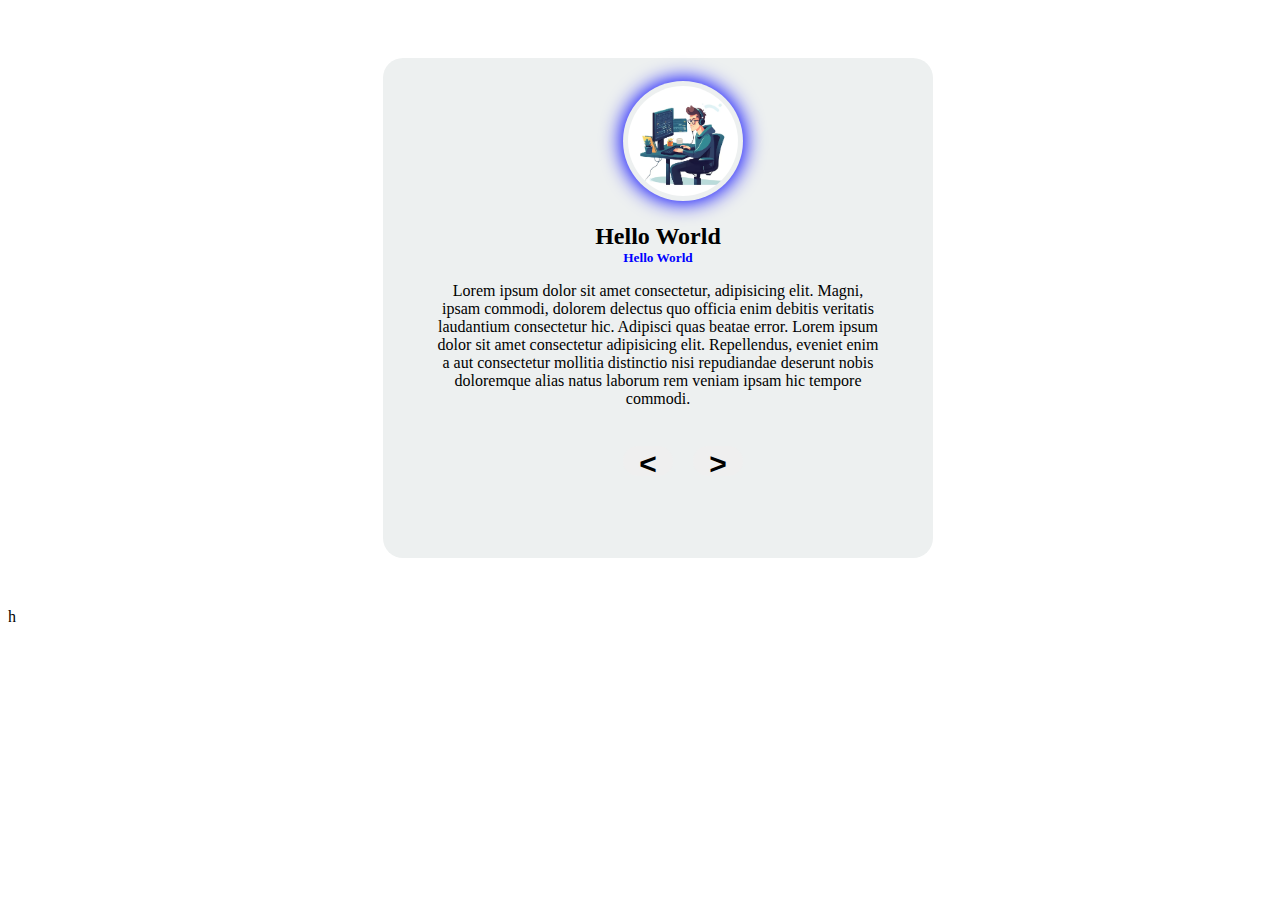
<file: Slider/index.html>
<!DOCTYPE html>
<html lang="en">

<head>
    <meta charset="UTF-8">
    <meta name="viewport" content="width=device-width, initial-scale=1.0">
    <title>Slider</title>

    <link rel="stylesheet" href="style.css">

    <style>

4

*{

    padding: 0px;
    margin: 0px;
    box-sizing: border-box;
}

.container {

    /* border: 2px solid black; */
    height: 500px;
    width: 1200px;
   /* margin: 50px; */
   display: flex;
   justify-content: center;
   align-items: center;
   text-align: center;
   padding: 50px;
   
}

.slider{


    /* border: 3px solid red; */
    height: 500px;
    width: 500px;
    background-color: rgb(237, 240, 240);
    border-radius: 20px;
    padding-left: 50px;
}

.slider:hover{
    box-shadow: 0px 0px 30px 0px blue;
}


.slider-Img{

    /* border: 2px solid green; */
    height: 33%;
    width: 100%;
    display: flex;
    justify-content: center;
    align-items: center;
}

.dp-Img{
    border-radius: 50%;
    height: 110px;
    width: 110px;
    /* border: 5px solid rgb(red, green, blue);
    padding: 5px; */
    /* background: linear-gradient(red, blue, purple); */
    /* border: 5px solid red; */
    box-shadow: 0px 0px 20px 2px blue;
    border-radius: 50%;
    padding: 5px;
    margin: 20px 50px;
    object-fit: cover auto;
    

}

.slider-content{

    /* border: 2px solid purple; */
    height: 40%;
    width: 90%;
   text-align: center;
   justify-content: center;
   align-items: center;
  /* margin: 0px 0px 0px 30px; */
}

.slider-content, h2, h5{

    margin: 0px;
}

.btn{

    /* border: 2px solid blue;  */
    height: 15%;
    width: 100%;
    display: flex;
    justify-content: center;
    align-items: center;
}

.btn button{
    
    
    border: 2px solid green;
    margin: 10px;
    font-size: 30px;
    font-weight: bold;
    height: 30px;
    width: 50px;
    border-radius: 30px;
    border: none;
    /* padding: 1px; */
}
.btn button:hover{

    box-shadow: 0px 0px 5px 2px blue;
}

.client-form{

    border: 2px solid black;
    height: 50%;
    width: 40%;
    margin-left: 120px;
}

.form{

    border-radius: 8px;
    text-align:center;
    border: no;
}



    </style>
</head>

<body>

    <!---------------- Slider Container------------>
    <div class="container">



        <div class="slider">
            <!-- -------------------SLider Image-------- -->
            <div class="slider-Img">
                <img id="userPic" type="file" class="dp-Img" src="./assets/dp.avif" alt="">
            </div>

            <!-- -------------------SLider Content-------- -->

            <div class="slider-content">
                <h2>Hello World</h3>
                <h5 style="color: blue;">Hello World</h5>
                <p>Lorem ipsum dolor sit amet consectetur, adipisicing elit. Magni, ipsam commodi, dolorem delectus quo
                    officia enim debitis veritatis laudantium consectetur hic. Adipisci quas beatae error. Lorem ipsum
                    dolor sit amet consectetur adipisicing elit. Repellendus, eveniet enim a aut consectetur mollitia
                    distinctio nisi repudiandae deserunt nobis doloremque alias natus laborum rem veniam ipsam hic
                    tempore commodi.</p>
            </div>

            <!-- -------------------SLider move Btn-------- -->

            <div class="btn">
             
                <button onclick="prevHandler()"><</button>
                <button onclick="nextHandler()">></button>
            </div>

        </div>

        <!-- <div class="client-form">
            <form  class="regForm" action="submit">

            <label class="form" for="">Employee No</label><br>
            <input class="form" type="text" placeholder="enetr your id"><br>
            <label  for="">Name</label><br>
            <input type="text" placeholder="enter your name"><br>
            <label for="">Rank</label><br>
            <input type="text" placeholder="enter your ranl / desination"><br>
            <label for="">Department / Section</label><br>
            <input type="text" placeholder="enter your department"><br>
            <label for="">Experience</label><br>
            <input type="text" placeholder="enter your experience"><br>
            <label for="">Date of Birth</label><br>
            <input type="date" placeholder="Please Enter Your Name"><br>
            
            </form>


        </div> -->

    </div>





h
    <script src="app.js"></script>


    <script>
        
        // const userDP = ["./assets/1.jpeg", "./assets/2.jpg", "./assets3.jpg"]
const userData = [
    {
        name: "Hassan",
        rank: "Web Developer",
        About: "WEb Developer, Lorem ipsum, dolor sit amet consectetur adipisicing elit. Quisquam corporis vero ipsa eveniet laborum, facere quia temporibus natus odio esse.",
        // image : "./assets/1.jpeg"
        pic:   image.src="./assets/1.jpeg"
    },
    {
        name: "Talha",
        rank: "Front-end Developer",
        About: "WEb Developer, Lorem ipsum, dolor sit amet consectetur adipisicing elit. Quisquam corporis vero ipsa eveniet laborum, facere quia temporibus natus odio esse.",
        // image : "./assets/2.jpeg"
        pic:   image.src="./assets/2.jpeg"
        
    },
    {
        name: "Furqan",
        rank: "Database Engineer",
        About: "WEb Developer, Lorem ipsum, dolor sit amet consectetur adipisicing elit. Quisquam corporis vero ipsa eveniet laborum, facere quia temporibus natus odio esse.",
        // image : "./assets/3.jpeg"
        pic:   image.src="./assets/3.jpeg"
    },
    {
        name: "Shahzaib Khan",
        rank: "Andriod App Developer",
        About: "WEb Developer, Lorem ipsum, dolor sit amet consectetur adipisicing elit. Quisquam corporis vero ipsa eveniet laborum, facere quia temporibus natus odio esse."
    }
]
var numArr = 0;
var headingTag = document.querySelector("h2")
var rankTag = document.querySelector("h5")
var aboutTag = document.querySelector("p")
var pic = document.querySelector("img")


function nextHandler() {
    numArr++;


  

    headingTag.textContent = userData[numArr].name;
    rankTag.textContent = userData[numArr].rank;
    aboutTag.textContent = userData[numArr].About;
    
   pic = createElement = userData[numArr].pic;
   
    console.log(userData[numArr])
    
  
    
}

    

// function prevHandler() {
//     numArr++;

    
//     headingTag.textContent = userData[numArr].name;
//     rankTag.textContent = userData[numArr].rank;
//     aboutTag.textContent = userData[numArr].About;
//     // imgTag.imageContent = userData[numArr].img;
//     console.log(userData[numArr])
    


// }
    </script>
</body>

</html>
</file>
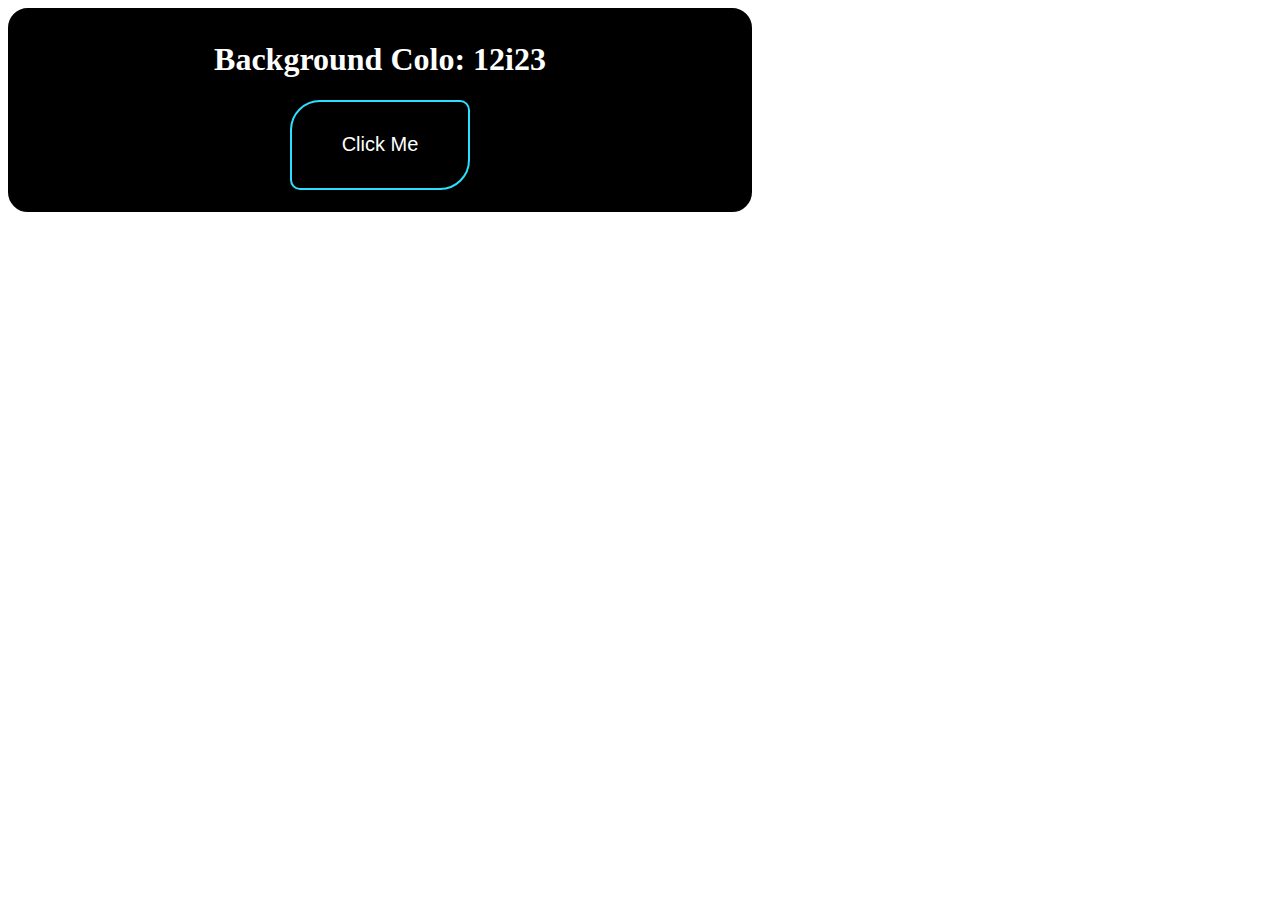
<file: Bg-ColorChanger.html>
<!DOCTYPE html>
<html lang="en">

<head>
    <meta charset="UTF-8">
    <meta name="viewport" content="width=device-width, initial-scale=1.0">
    <title>Background Changer</title>


    <style>

        <head>
    <meta charset="UTF-8">
    <meta name="viewport" content="width=device-width, initial-scale=1.0">
    <title>Background Changer</title>


    <style>
        body {

            display: flex;
            justify-content: center;
            align-items: center;
            margin-top: 200px;

        }

        .container {
            border: 2px solid black;

            height: 20vh;
            width: 80vh;
            border-radius: 20px;
            display: flex;
            align-items: center;
            text-align: center;
            flex-direction: column;
            padding: 10px;
            background-color: black;
            color: white;
        }

        button {
            height: 10vh;
            width: 20vh;
            font-size: 20px;
            border-radius: 30px 10px;
            background: transparent;
            border: 2px solid rgb(46, 224, 255);
            color: white;


        }
    </style>
</head>

<body>

    <div class="container">
        <h1>Background Colo: <span>12i23</span></h1>
        <button id="btn" onclick="colorHandler()">Click Me</button>
    </div>


    <script>

        const colorTray = ["red", "green", "yellow", "blue","violet", "pink", "orange"]

        const colorName = document.querySelector('span')

        var btn = document.getElementById("btn").addEventListener("onclick", colorHandler)

        function colorHandler() {

            var randomNum = Math.floor(Math.random() * 6);
         
            document.body.style.backgroundColor = colorTray[randomNum]
            colorName.textContent=colorTray[randomNum]
            document.getElementById("btn").style.border = `2px solid ${colorTray [randomNum]}`
          
        }
    </script>


</body>

</html>
</file>
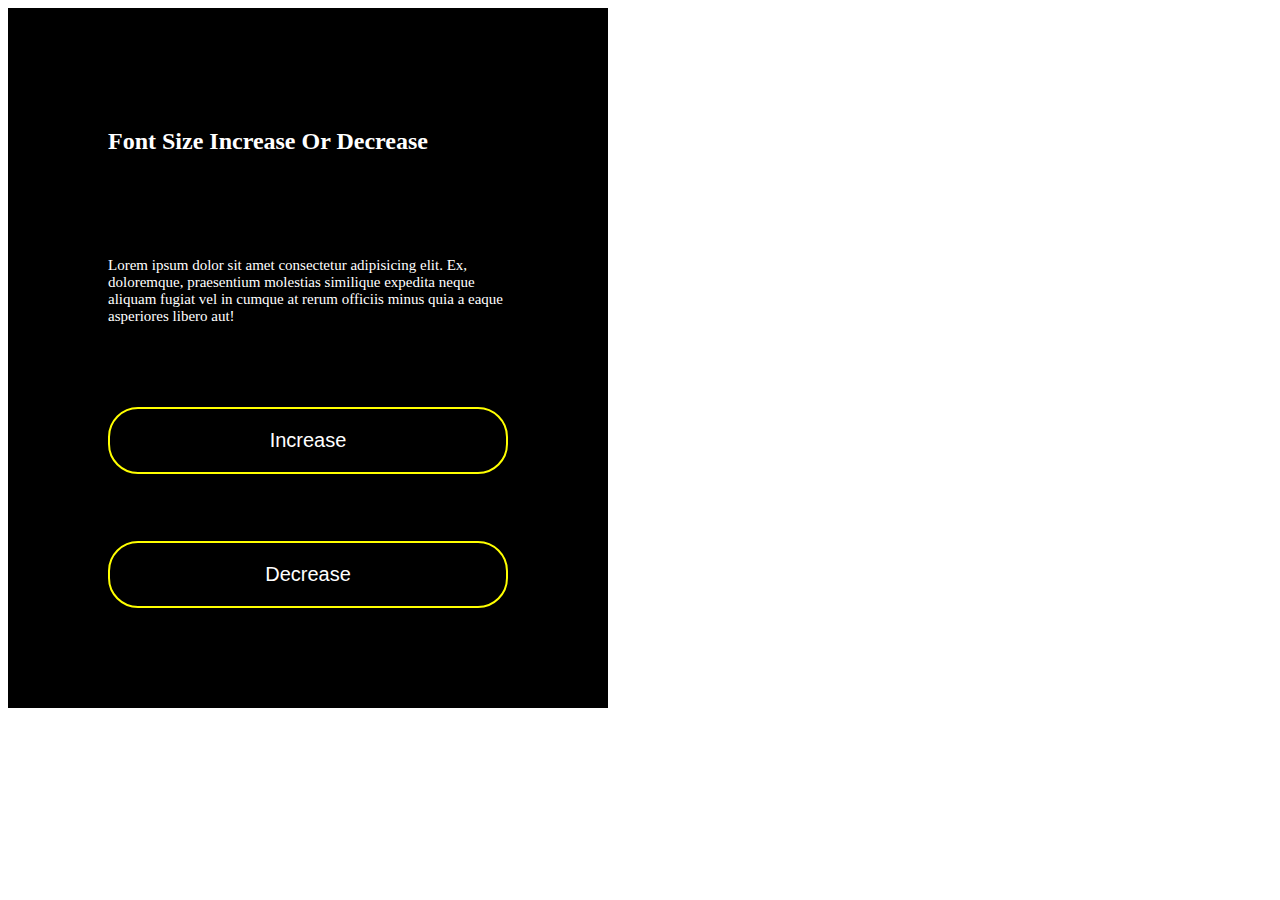
<file: DOM_Chapter.html>
<!DOCTYPE html>
<html lang="en">

<head>
    <meta charset="UTF-8">
    <meta name="viewport" content="width=device-width, initial-scale=1.0">
    <title>FOnt Size increase Or Decrease</title>

    <style>
        div{

            background-color: black;
            color: white;
            width: 400px;
            height: 500px;
            display: flex;
            justify-content: space-between;
            padding: 100px;            
            flex-direction: column;
            flex-wrap: wrap;
        }

        button{
            border-radius: 30px;
            background-color: transparent;
            color: white;
            border:  2px solid yellow;
            padding: 20px;
            font-size: 20px;
        }
    </style>
</head>

<body>


    <div class="container">

        <h2>Font Size Increase Or Decrease</h2>

        <p style="font-size:  15px;">Lorem ipsum dolor sit amet consectetur adipisicing elit. Ex, doloremque, praesentium molestias similique
            expedita neque aliquam fugiat vel in cumque at rerum officiis minus quia a eaque asperiores libero aut!</p>

            <button id="dec" onclick="">Increase</button>
            <button id="inc" onclick="">Decrease</button>

    </div>


    

    <script>
var para = document.querySelector("p")

var number = 15
        
// function increase() {
//     number++

//     para.style.fontSize = number + "px"
    
// }


// function decrease() {
//     number--

//     para.style.fontSize = number + "px"
// }

        
var a = document.querySelector("#inc")
var b = document.querySelector("#dec")

a.addEventListener("click",  () =>{
    number--
    para.style.fontSize = number + "px"
});

b.addEventListener("mouseup",  () =>{
    
    number++
    para.style.fontSize = number + "px"
});

    </script>
</body>

</html>
</file>
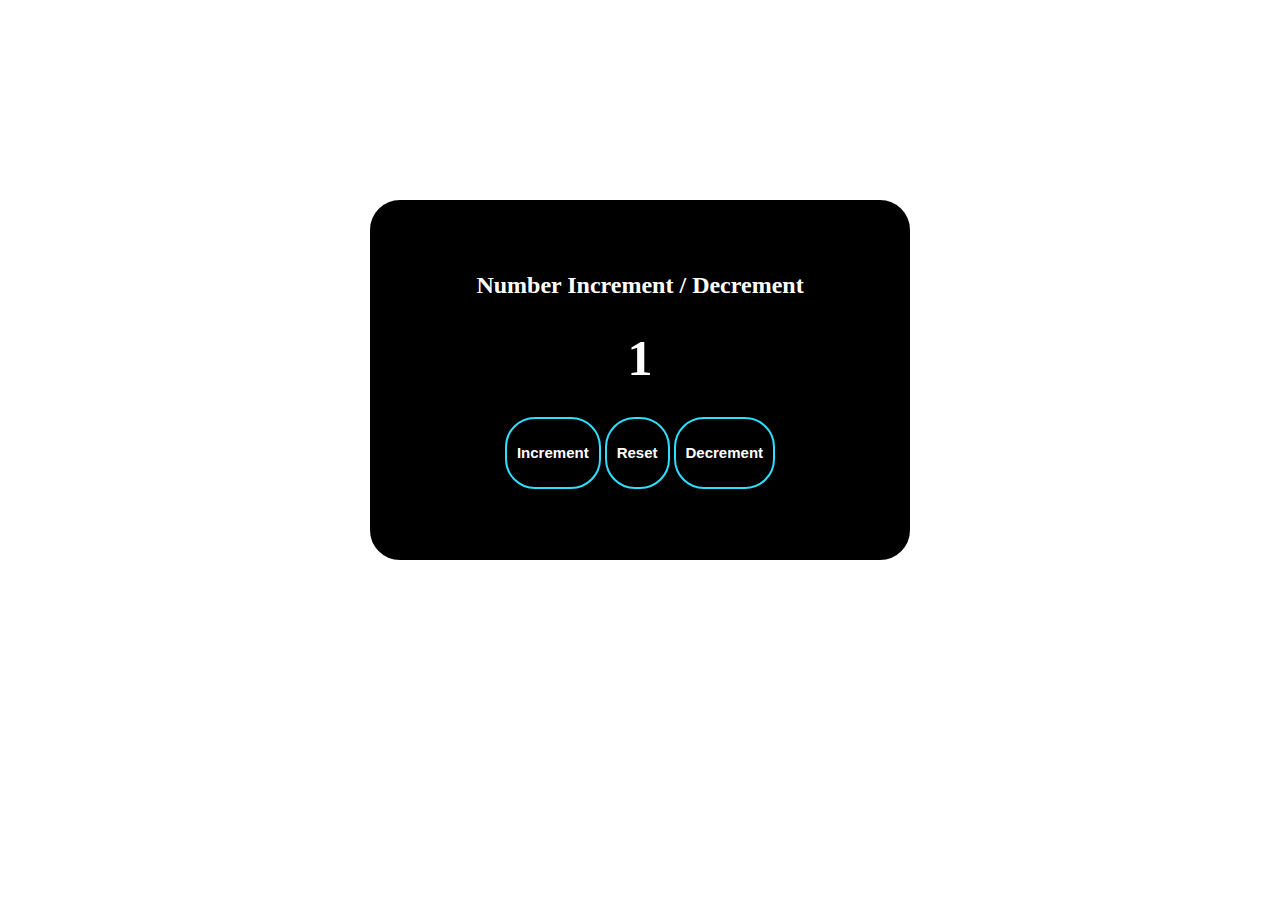
<file: Num-Increment.html>
<!DOCTYPE html>
<html lang="en">
<head>
    <meta charset="UTF-8">
    <meta name="viewport" content="width=device-width, initial-scale=1.0">
    <title>Number Increment or Decrement Programm</title>

    <style>
*{
    margin: 0px;
    padding: 0px;
    box-sizing: border-box;
}

body {

display: flex;
justify-content: center;
align-items: center;
margin-top: 200px;

}

.container{

    border: 5px solid black;
    width: 60vh;
    height: 40vh;
    display: flex;
    justify-content: center;
    align-items: center;
    flex-direction: column;
    border-radius: 30px;
    background-color: black;
    color: white;
   
}

button{

    height: 8vh;
    width: auto;
    font-size: 15px;
    border-radius:30px;
    background: transparent;
    border: 2px solid rgb(46, 224, 255);
    font-weight: bold;
    color: white;
    /* padding-bottom: 20px; */
    margin-top: 30px;
    padding: 10px;
}

h1{

    font-size:50px;
    margin-top: 30px;
}
    </style>
</head>
<body>
<div class="container">
<h2>Number Increment / Decrement </h2>
<h1>1</h1>
<div class="Btn">

    <button>Increment </button>
    <button>Reset</button>
    <button>Decrement</button>
</div>

</div>








    <script>
let numArr = 0;
var numTag = document.querySelector("h1")

function increment() {

numArr++;
numTag.textContent = numArr++;
console.log(numArr)

}


function decrement() {

    if(numArr <= 100){

        numArr--;
numTag.textContent = numArr;
console.log(numArr)
    }




}


</script>
</body>
</html>
</file>
<file: Slider/style.css>
4

*{

    padding: 0px;
    margin: 0px;
    box-sizing: border-box;
}

.container {

    /* border: 2px solid black; */
    height: 500px;
    width: 1200px;
   /* margin: 50px; */
   display: flex;
   justify-content: center;
   align-items: center;
   text-align: center;
   padding: 50px;
   
}

.slider{


    /* border: 3px solid red; */
    height: 500px;
    width: 500px;
    background-color: rgb(237, 240, 240);
    border-radius: 20px;
    padding-left: 50px;
}

.slider:hover{
    box-shadow: 0px 0px 30px 0px blue;
}


.slider-Img{

    /* border: 2px solid green; */
    height: 33%;
    width: 100%;
    display: flex;
    justify-content: center;
    align-items: center;
}

.dp-Img{
    border-radius: 50%;
    height: 110px;
    width: 110px;
    /* border: 5px solid rgb(red, green, blue);
    padding: 5px; */
    /* background: linear-gradient(red, blue, purple); */
    /* border: 5px solid red; */
    box-shadow: 0px 0px 20px 2px blue;
    border-radius: 50%;
    padding: 5px;
    margin: 20px 50px;
    object-fit: cover auto;
    

}

.slider-content{

    /* border: 2px solid purple; */
    height: 40%;
    width: 90%;
   text-align: center;
   justify-content: center;
   align-items: center;
  /* margin: 0px 0px 0px 30px; */
}

.slider-content, h2, h5{

    margin: 0px;
}

.btn{

    /* border: 2px solid blue;  */
    height: 15%;
    width: 100%;
    display: flex;
    justify-content: center;
    align-items: center;
}

.btn button{
    
    
    border: 2px solid green;
    margin: 10px;
    font-size: 30px;
    font-weight: bold;
    height: 30px;
    width: 50px;
    border-radius: 30px;
    border: none;
    /* padding: 1px; */
}
.btn button:hover{

    box-shadow: 0px 0px 5px 2px blue;
}

.client-form{

    border: 2px solid black;
    height: 50%;
    width: 40%;
    margin-left: 120px;
}

.form{

    border-radius: 8px;
    text-align:center;
    border: no;
}
</file>
